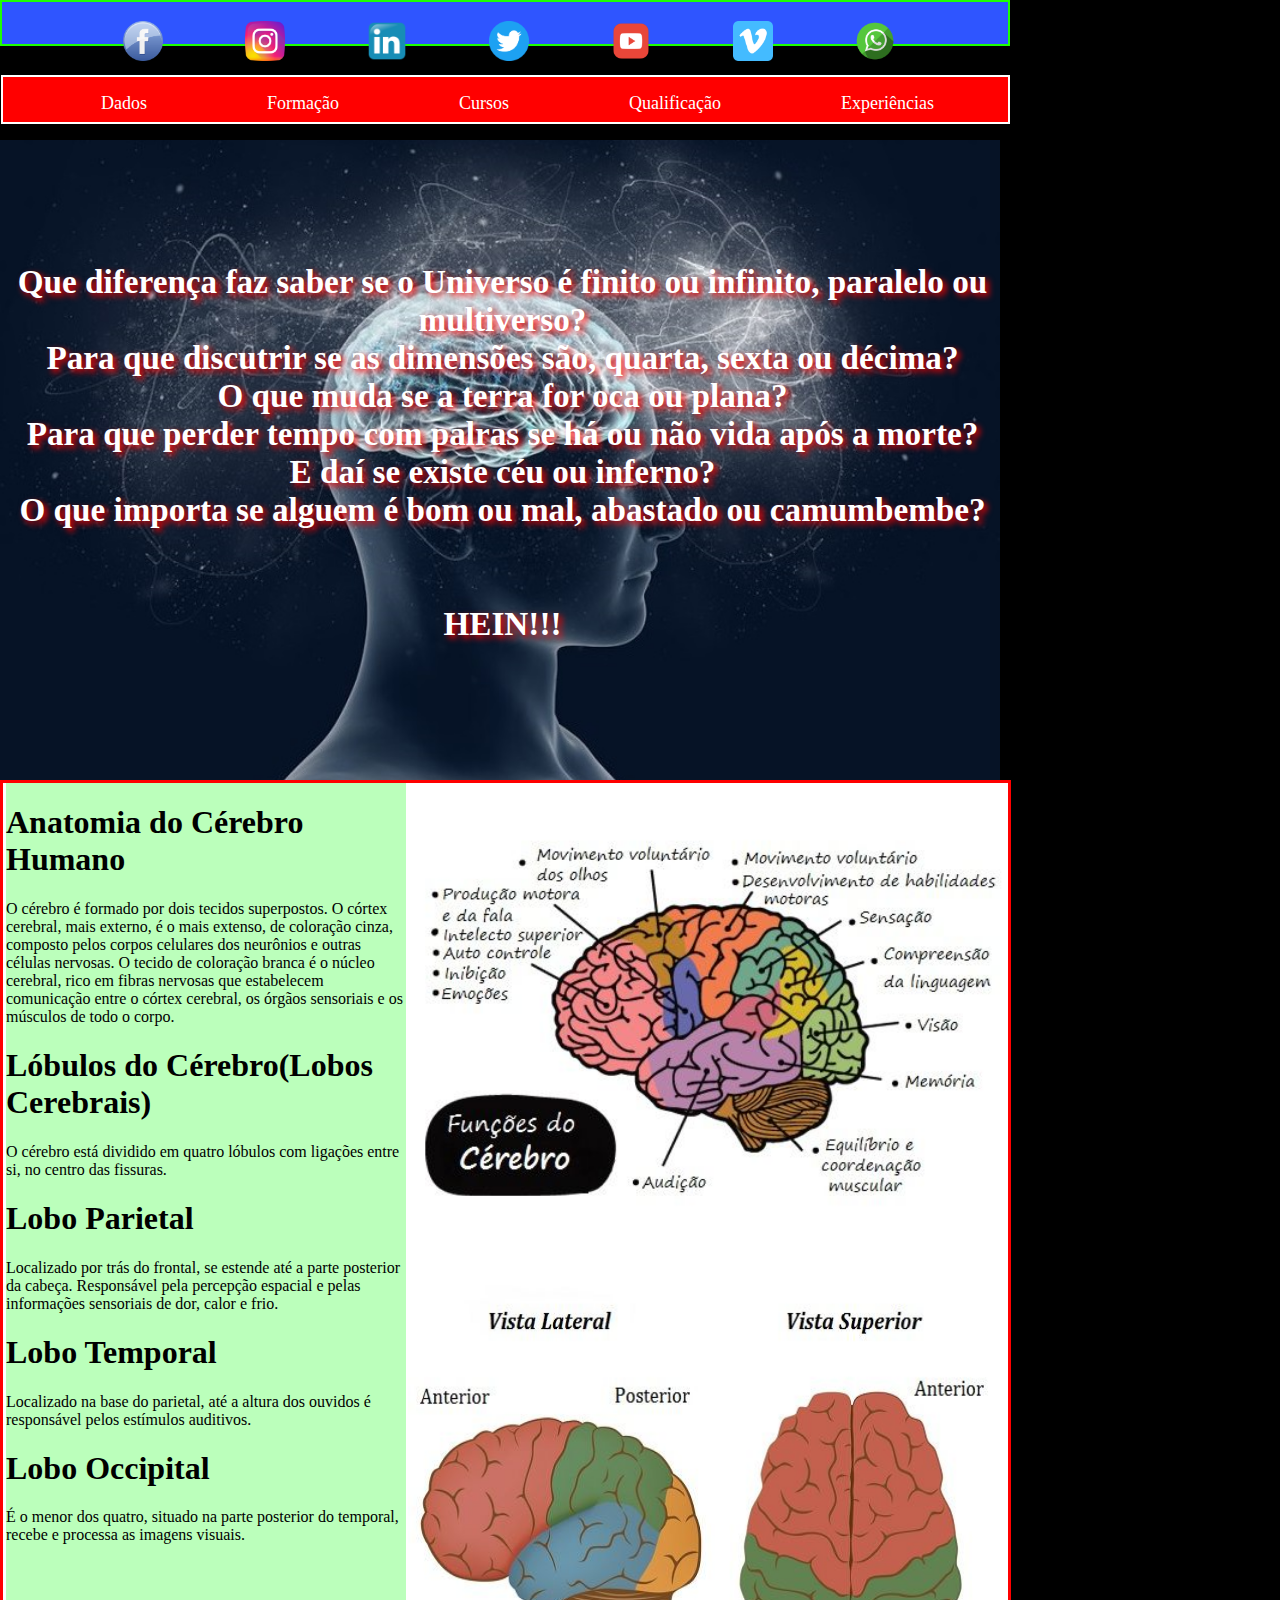
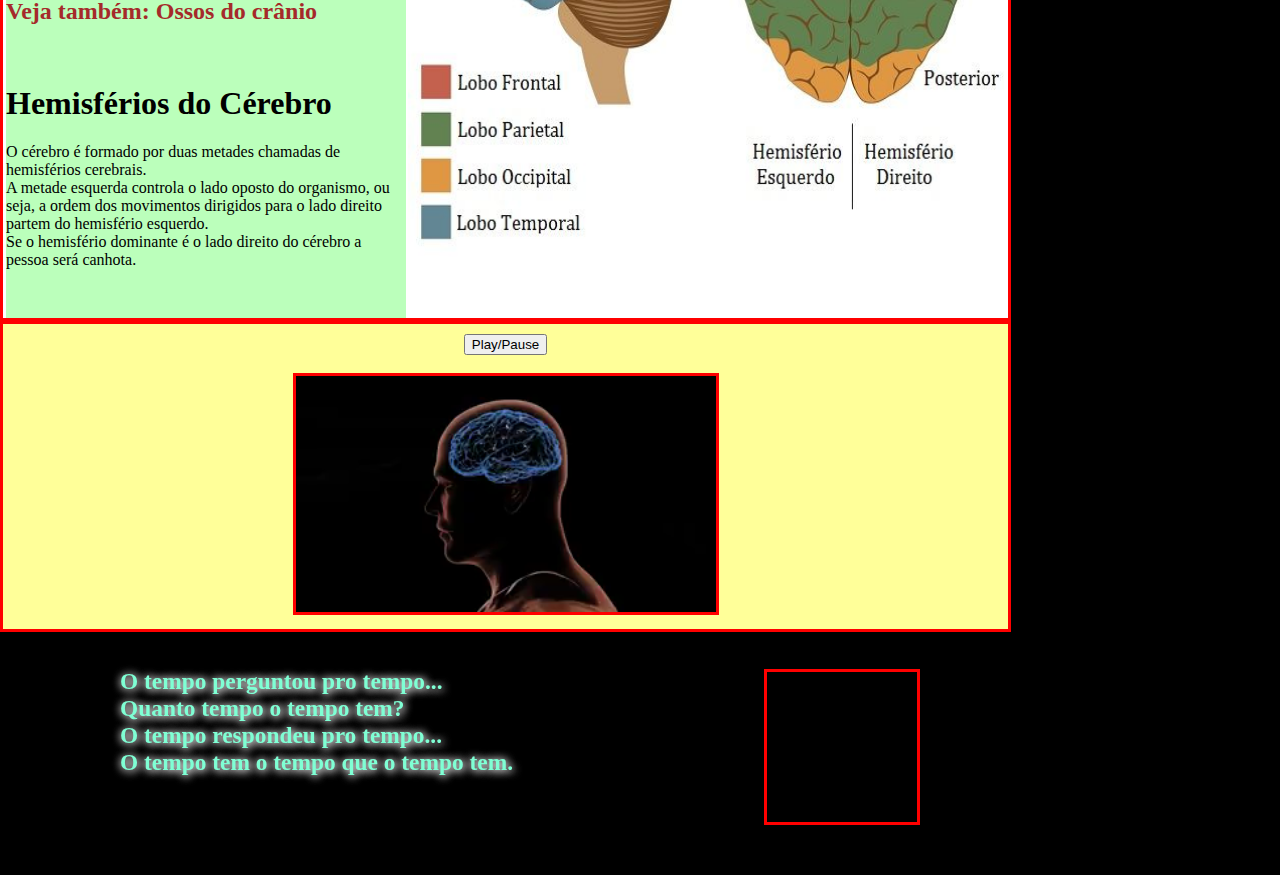
<file: index.html>
<!DOCTYPE html>
<html lang="pt-br">

<head>
    <meta charset="UTF-8">
    <meta http-equiv="X-UA-Compatible" content="IE=edge">
    <meta name="viewport" content="width=device-width, initial-scale=1.0">
    <title>Curriculo Web Site</title>
    <link rel="stylesheet" href="/css/main.css">
    <link rel="stylesheet" href="/css/slick.css">



</head>

<body>
    <header>
        <main>
            <div class="menu-principal">
                <div class="header-1">
                    <div class="redes-sociais">
                        <ul>
                            <li><a href="https://www.facebook.com/"><img src="/img/face.png" alt="img" width="40"></a>
                            </li>
                            <li><a href="https://www.instagram.com/?hl=pt-br"><img src="/img/instagram.png 2.png"
                                        alt="img" width="40"></a>
                            </li>
                            <li><a href="https://br.linkedin.com/"><img src="/img/linkedin.png" alt="img"
                                        width="40"></a>
                            </li>
                            <li><a href="https://twitter.com/"><img src="/img/twitter-icone.png" alt="img"
                                        width="40"></a>
                            </li>
                            <li><a href="https://www.youtube.com/"><img src="/img/youtube.png 2.png" alt="img"
                                        width="40"></a>
                            </li>
                            <li><a href="https://vimeo.com/pt-br/"><img src="/img/vimeo.png" alt="img" width="40"></a>
                            </li>
                            <li><a href="https://web.whatsapp.com/"><img src="/img/whats (2).png" alt="img"
                                        width="40"></a>
                            </li>
                        </ul>
                    </div>
                </div>
            </div>
        </main>
    </header>

    <main>
        <div class="header-2">
            <div class="menu-2">
                <ul>
                    <li><a href="/Currículo Web site III/menu 2/Dados/dados.html">Dados</a></li>
                    <li><a href="/Currículo Web site III/menu 2/Formação/formação.html">Formação</a></li>
                    <li><a href="/Currículo Web site III/menu 2/Cursos/cursos.html">Cursos</a></li>
                    <li><a href="/Currículo Web site III/menu 2/Qualificação/qualificaçao.html">Qualificação</a></li>
                    <li><a href="/Currículo Web site III/menu 2/Experiências/experiencias.html">Experiências</a></li>
                </ul>
            </div>
    </main>
    <div class="container">
        <img id="image" src="/img/mente.jpg" alt="banner" width="100%" />
        <label id="texto">
            <h5>
                <br>
                Que diferença faz saber se o Universo é finito ou infinito, paralelo ou multiverso?
                <br>
                Para que discutrir se as dimensões são, quarta, sexta ou décima?
                <br>
                O que muda se a terra for oca ou plana?
                <br>
                Para que perder tempo com palras se há ou não vida após a morte?
                <br>
                E daí se existe céu ou inferno?
                <br>
                O que importa se alguem é bom ou mal, abastado ou camumbembe? <br>
                <br>
                <br>
                HEIN!!!
            </h5>
        </label>
    </div>

    <main>
        <div class="texto-2">
            <div id="cabeçalho-1">
                <p style="text-align: left;">
                    <h1> Anatomia do Cérebro Humano</h1>
                    O cérebro é formado por dois tecidos superpostos.
                    O córtex cerebral, mais externo, é o mais extenso,
                    de coloração cinza, composto pelos corpos celulares
                    dos neurônios e outras células nervosas.

                    O tecido de coloração branca é o núcleo cerebral,
                    rico em fibras nervosas que estabelecem comunicação
                    entre o córtex cerebral, os órgãos sensoriais e os músculos
                    de todo o corpo.
                </p>

                <h1>Lóbulos do Cérebro(Lobos Cerebrais)</h1>
                <p> O cérebro está dividido em quatro lóbulos com ligações entre si, no centro das fissuras.</p>

                <h1>Lobo Parietal</h1>

                <p>Localizado por trás do frontal, se estende até a parte posterior da cabeça. Responsável pela
                    percepção espacial e pelas informações sensoriais de dor, calor e frio.</p>

                <h1>Lobo Temporal</h1>

                <p> Localizado na base do parietal, até a altura dos ouvidos é responsável pelos estímulos auditivos.
                </p>

                <h1>Lobo Occipital</h1>

                <p> É o menor dos quatro, situado na parte posterior do temporal, recebe e processa as imagens visuais.
                </p><br>

                <h2 style="color: brown;">Veja também: Ossos do crânio</h2><br>

                <h1>Hemisférios do Cérebro</h1>

                <p> O cérebro é formado por duas metades chamadas de hemisférios cerebrais. <br>

                    A metade esquerda controla o lado oposto do organismo, ou seja, a ordem dos movimentos dirigidos
                    para o lado direito partem do hemisfério esquerdo.<br>

                    Se o hemisfério dominante é o lado direito do
                    cérebro a pessoa será canhota.</p>
            </div>

            <img src="/img/cerebro.jpg" alt="cerebro" width="600">
            <img id="lados" src="/img/cérebro 2.jpg" alt="cerebro" width="600">
        </div>

        <div id="rodape">
            <div style="text-align:center">
                <button onclick="playPause()">Play/Pause</button>
                <br><br>
                <video id="video1" width="420">
                    <source src="/img/3d-animation-.mp4" type="video/mp4">
                    <source src="mov_bbb.ogg" type="video/ogg">

                </video>
            </div>
        </div>
    </main>

    <main>

        <canvas id="canvas" width="150" height="150" style="background-color:rgb(0, 0, 0)">
        </canvas>

        <div class="frase">
            <h3 style="color: aquamarine;">
                O tempo perguntou pro tempo... <br>
                Quanto tempo o tempo tem? <br>
                O tempo respondeu pro tempo... <br>
                O tempo tem o tempo que o tempo tem.
            </h3>
        </div>
    </main>




    <script src="/js/main.js"></script>
    <script src="/js/relogio.js"></script>



</body>

</html>
</file>
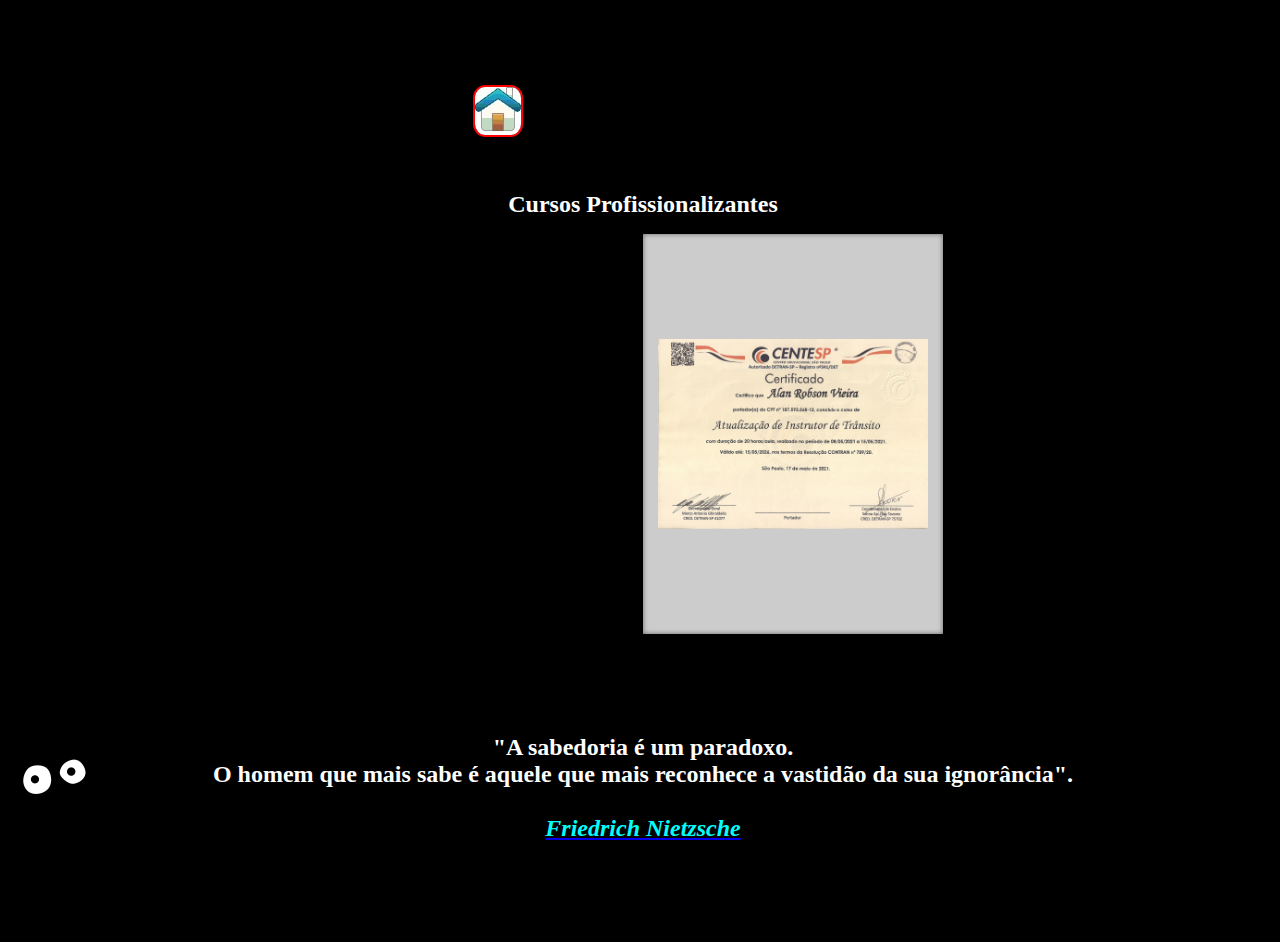
<file: Cursos/index.html>
<!DOCTYPE html>
<html lang="en">

<head>

    <meta charset="UTF-8">
    <meta http-equiv="X-UA-Compatible" content="IE=edge">
    <meta name="viewport" content="width=device-width, initial-scale=1.0">
    <title>Document</title>
    <link rel="stylesheet" href="/Cursos/css/main.css">


</head>

<body>



    <div class="marquee"><span>https://github.com/DanOne1975</span></div>

    <a href="/Inicial/index.html"><img id="home" src="/Cursos/img/home.jpg" alt="100">
    </a>

    <h1>Cursos Profissionalizantes</h1>


    <div class="flipbook-wrap">
        <a href="" class="btn prev"></a>
        <div class="sample-flipbook">
            <div class="hard"> <img src="/Cursos/img/001.jpg" alt="foto" width="1000" /></div>
            <div class="hard"><img src="/Cursos/img/002.jpg" alt="foto" width="500" /></div>
            <div> <img src="/Cursos/img/003.jpg" alt="foto" width="500" /> </div>
            <div> <img src="/Cursos/img/004.jpg" alt="foto" width="500" /> </div>
            <div> <img src="/Cursos/img/005.jpg" alt="foto" width="500" /> </div>
            <div> <img src="/Cursos/img/006.jpg" alt="foto" width="500" /> </div>
        </div>
        <a href="" class="btn next"></a>

    </div>


    <img id="eyes" src="../Cursos/img/eye_blink-61940.gif" alt="foto" width="100">



    <h2 style="text-align: center;">"A sabedoria é um paradoxo. <br>
        O homem que mais sabe é aquele que mais reconhece a vastidão da sua ignorância". <br>
        <br>
        <a href="https://pt.wikipedia.org/wiki/Friedrich_Nietzsche"><cite style="color: aqua;">Friedrich Nietzsche
    </h2></cite></a>



    <script src="/Cursos/js/main.js"></script>


</body>

</html>
</file>
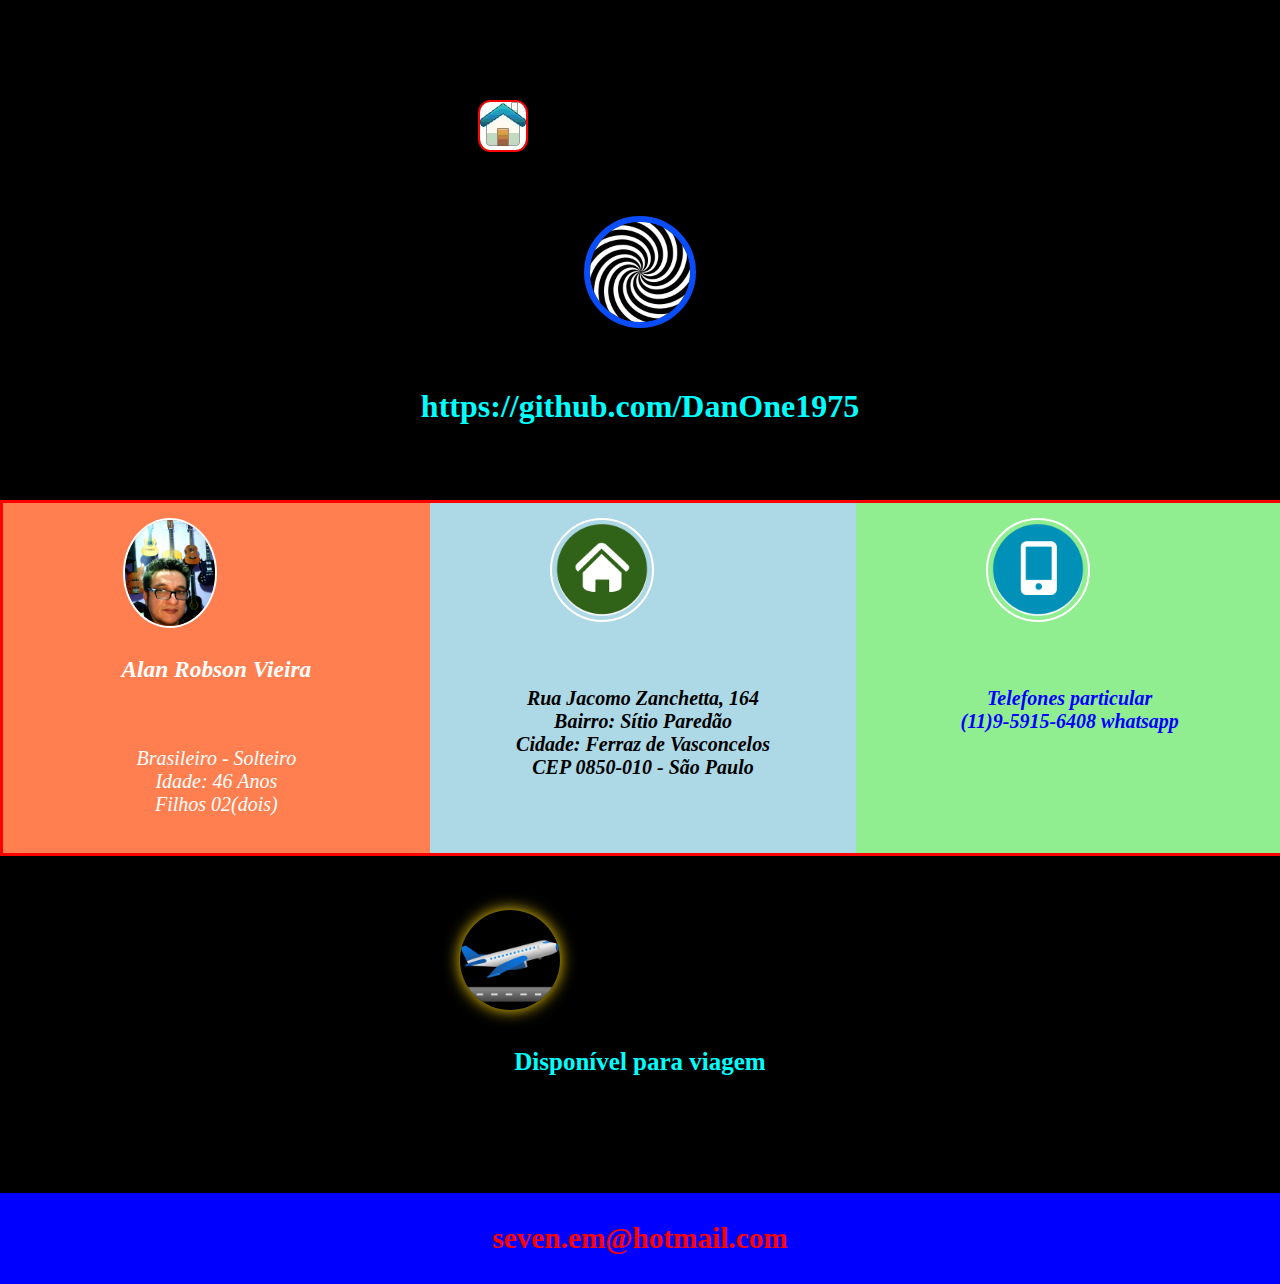
<file: dados/index.html>
<!DOCTYPE html>
<html lang="pt-br">

<head>
    <meta charset="UTF-8">
    <meta http-equiv="X-UA-Compatible" content="IE=edge">
    <meta name="viewport" content="width=device-width, initial-scale=1.0">
    <title>menu 2</title>
    <link rel="stylesheet" type="text/css" href="/dados/css/main.css">

</head>

<body>

    <a href="/Inicial/index.html"><img id="home" src="/dados/img/home.jpg" alt="100">
    </a>




    <main>
        <div class="loading">

            <img id="hipnose" src="/dados/img/hipnos.jpg.crdownload" alt="hipnose" width="100">
        </div>

    </main>



    <div>

        <h1 style="color: aqua;">https://github.com/DanOne1975</h1>

    </div>

    <br>

    <br>

    <br>



    <div id="main">
        <div style="background-color:coral;">

            <img id="foto" src="/dados/img/Alan.jpg" alt="foto" width="90">

            <h3 style="text-align: center;">
                <h3>Alan Robson Vieira</h3>
                <p> Brasileiro - Solteiro
                    <br>
                    Idade: 46 Anos
                    <br>
                    Filhos 02(dois)

        </div>


        <div style="background-color:lightblue;"> <img id="casa" src="/dados/img/casa.jpg" alt="foto" width="100">

            <p style="color: rgb(0, 0, 0);">

                <b> Rua Jacomo Zanchetta, 164 <br>
                    Bairro: Sítio Paredão <br>
                    Cidade: Ferraz de Vasconcelos <br>
                    CEP 0850-010 - São Paulo
                </b> </p>
        </div>

        <div style="background-color:lightgreen;">

            <img id="cell" src="/dados/img/cell-phone.jpg" alt="foto" width="100">

            <p style="color: blue;">

                <b>Telefones particular <br>
                    (11)9-5915-6408 whatsapp <br></b> </p>
        </div>
    </div>
    <br>
    <br>
    <br>



    <div>


        <img id="viagem" src="/dados/img/viagem.png" alt="avião" width="100">

        <h4>

            <a href="https://wa.me/11959156408">Disponível para viagem</a>

        </h4>

    </div>



    <div class="footer">

        <a href="https://outlook.live.com/owa/" class="pulse">

            <h3 style="color: rgb(255, 0, 0);">seven.em@hotmail.com</h3>
        </a>

    </div>


</body>



</html>
</file>
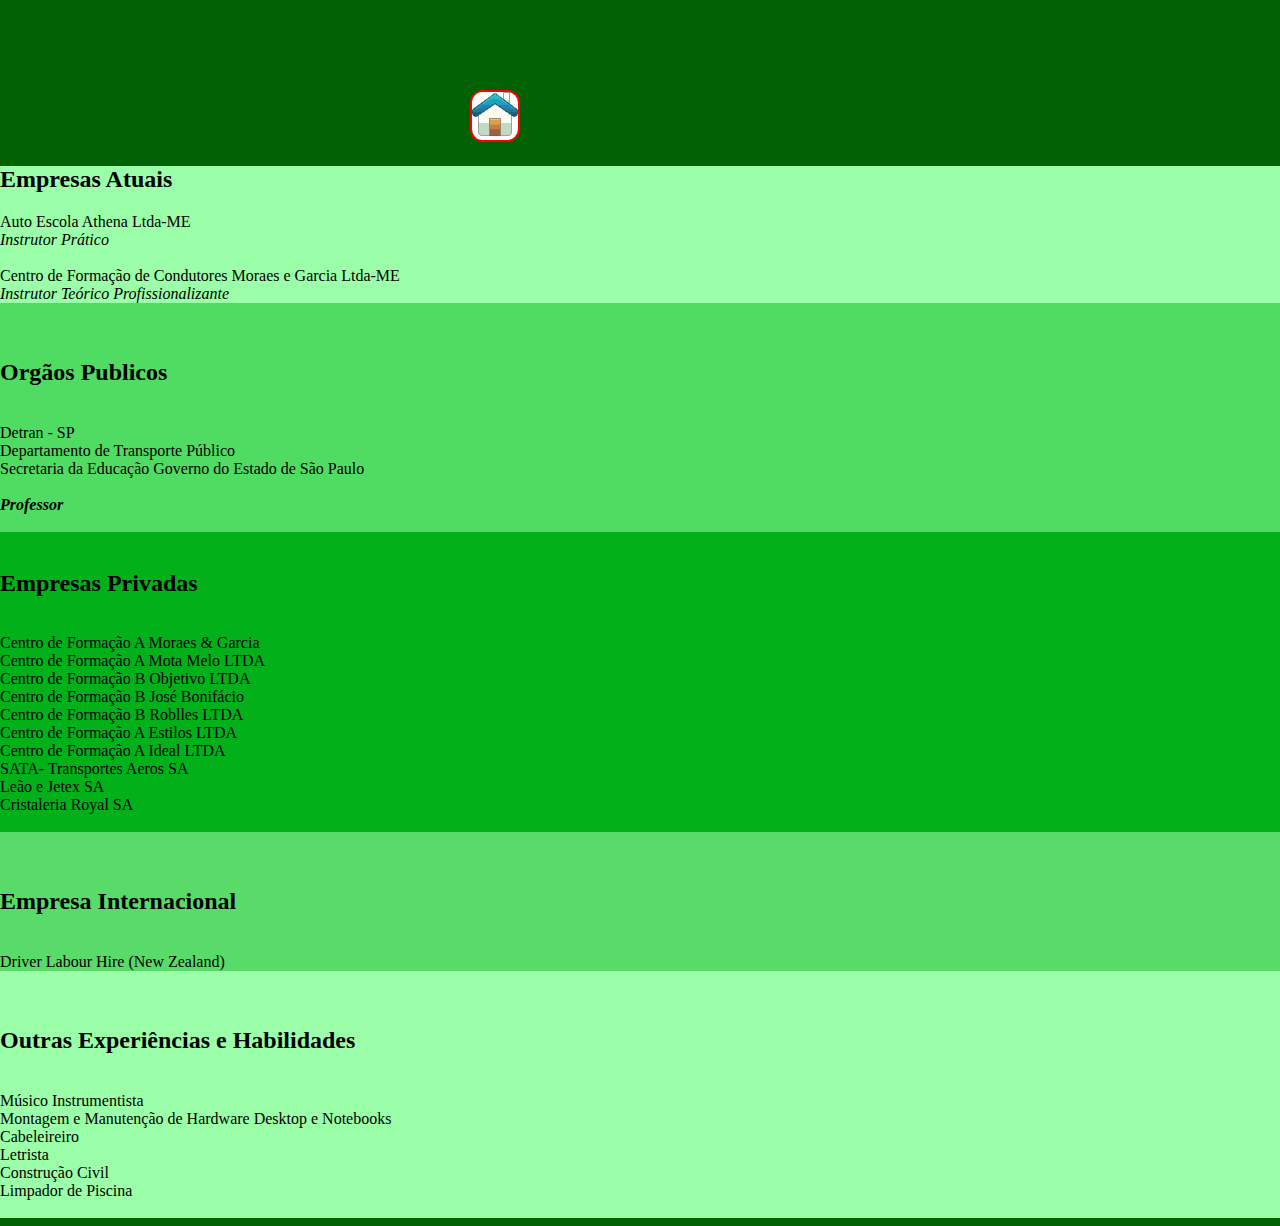
<file: Experiências/index.html>
<!DOCTYPE html>
<html lang="en">

<head>
    <meta charset="UTF-8">
    <meta http-equiv="X-UA-Compatible" content="IE=edge">
    <meta name="viewport" content="width=device-width, initial-scale=1.0">
    <title>Document</title>
   <link rel="stylesheet" href="/Experiências/css/main.css">
</head>

<body>

    <div class="marquee"><span>https://github.com/DanOne1975</span></div>

    <a href="/Inicial/index.html"><img id="home" src="/Experiências/img/home.jpg" alt="100">
    </a>



    <div class="coluna-33" style="background-color: rgb(154, 255, 168);">
        <h2>Empresas Atuais</h2>



        Auto Escola Athena Ltda-ME
        <br>
        <i>Instrutor Prático</i>

        <br>
        <br>

        Centro de Formação de Condutores Moraes e Garcia Ltda-ME <br>
        <i>Instrutor Teórico Profissionalizante</i>


    </div>


    <div class="coluna-33" style="background-color: rgb(80, 219, 98);">
        <br>
        <br>

        <h2>Orgãos Publicos</h2>
        <br>
        Detran - SP <br>
        Departamento de Transporte Público <br>
        Secretaria da Educação Governo do Estado de São Paulo
        <br>
        <br>
        <strong style="color: #000000;"><i>Professor</i> </strong>
        <br>
        <br>



    </div>
    <div class="coluna-33" style="background-color: rgb(2, 177, 26);">

        <br>

        <h2>Empresas Privadas</h2>
        <br>

        Centro de Formação A Moraes & Garcia <br>
        Centro de Formação A Mota Melo LTDA <br>
        Centro de Formação B Objetivo LTDA <br>
        Centro de Formação B José Bonifácio <br>
        Centro de Formação B Roblles LTDA <br>
        Centro de Formação A Estilos LTDA<br>
        Centro de Formação A Ideal LTDA <br>

        SATA- Transportes Aeros SA <br>
        Leão e Jetex SA <br>
        Cristaleria Royal SA
        <br>
        <br>

    </div>


    <div class="coluna-33" style="background-color: rgb(88, 219, 105);">

        <br>
        <br>

        <h2>Empresa Internacional</h2> <br>

        Driver Labour Hire (New Zealand)


    </div>

    </div>


    </div>
    </li>


    <article>



        <div class="coluna-33" style="background-color: rgb(154, 255, 168);">

            <br>
            <br>
            <h2>Outras Experiências e Habilidades</h2>
            <br>
            Músico Instrumentista <br>
            Montagem e Manutenção de Hardware Desktop e Notebooks <br>
            Cabeleireiro <br>
            Letrista <br>
            Construção Civil <br>
            Limpador de Piscina <br></h2> <br>

        </div>

    </article>
    </div>
    </li>




</body>

</html>
</file>
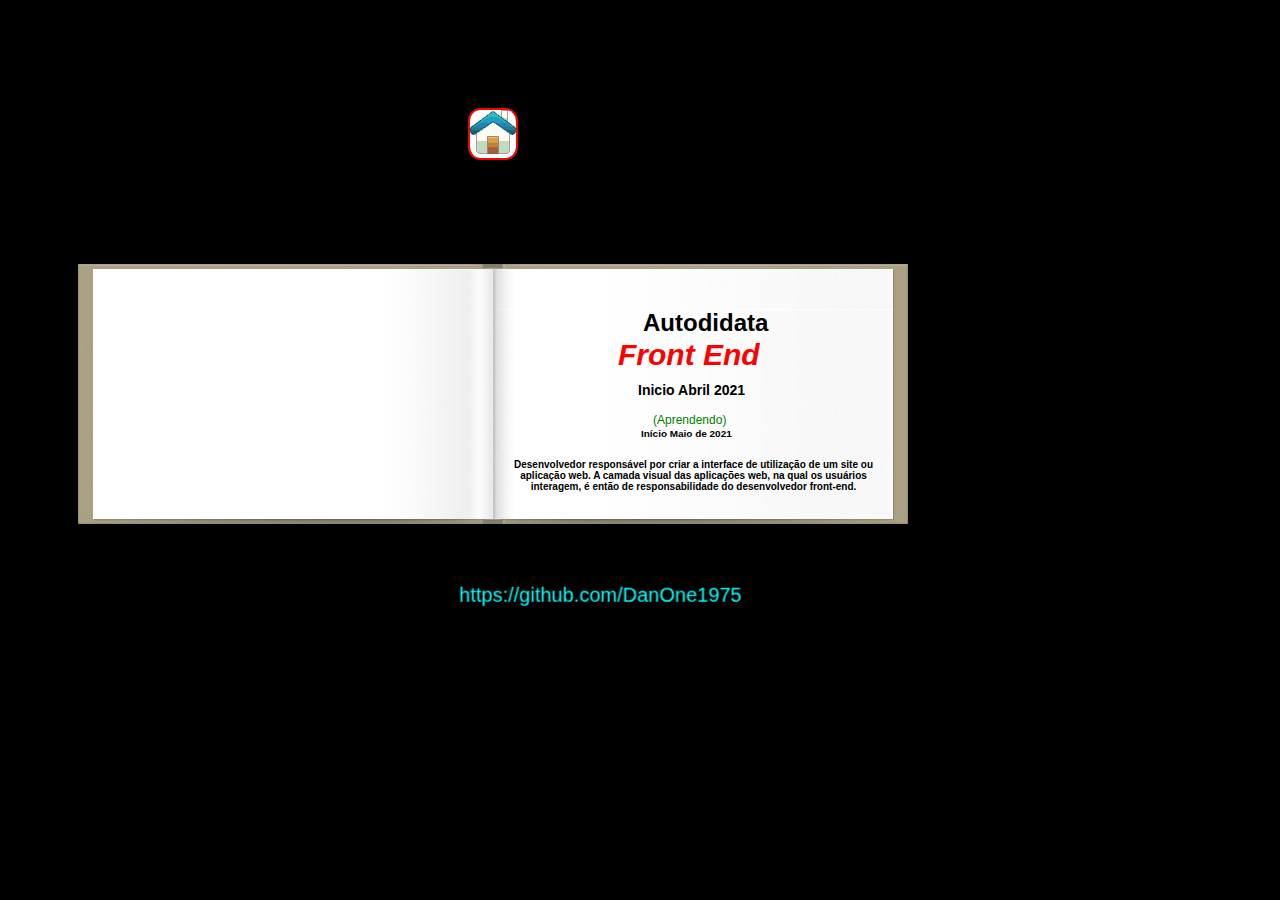
<file: Formação/index.html>
<!DOCTYPE html>
<html lang="en">

<head>
    <meta charset="UTF-8">
    <meta http-equiv="X-UA-Compatible" content="IE=edge">
    <meta name="viewport" content="width=device-width, initial-scale=1.0">
    <title>Formação</title>
   <link rel="stylesheet" href="/Formação/css/main.css">



</head>

<body>
    <a href="/Inicial/index.html"><img id="home" src="/Formação/img/home.jpg" alt="100">
    </a>



    <div id="book">
        <canvas id="pageflip-canvas"></canvas>
        <div id="pages">

            <section>
                <div id="auto">
                    <h1>Autodidata</h1>
                    <h2>Front End</h2>
                    <h3>Inicio Abril 2021</h3>
                    <font color=green id="a">(Aprendendo)</font>
                    <h5>Início Maio de 2021 </h5>
                    <h6 style="text-align:center;">
                        Desenvolvedor responsável por criar a interface de utilização de um site ou aplicação web. A
                        camada visual das aplicações web, na qual os usuários interagem, é então de responsabilidade do
                        desenvolvedor front-end.
                    </h6>
                </div>
            </section>

            <section>
                <div id="ibero">
                    <h1>Universidade Ibero Americana</h1>
                    <h2>Master of Environment</h2>
                    <h3>Mestre em Mudanças Climáticas</h3>
                    <font color=green id="b">(Cursando)</font>
                    <h5>Início Nov de 2020 término em Dez de 2022</h5>
                </div>
            </section>

            <section>
                <div id="unip">
                    <h1>Unip</h1>
                    <h2>Neurocientista e Psicopedagogo</h2>
                    <h3>Especialista em Ciência Interdisciplinar</h3>
                    <font color="green " id="c">(Concluído)</font>
                    <h5>Início Março de 2020 término em Dez de 2020</h5>
                </div>
            </section>

            <section>
                <div>
                    <div id="uny">
                        <h1>Unyleya</h1>
                        <h2>Hipnose Clínica</h2>
                        <h3>Terapeuta em tratamento de transtornos mentais e físicos </h3>
                        <font color=green id="d">(Concluído)</font>
                        <h5>Início Abril de 2020 término em Setemnbro de 2021</h5>
                    </div>
            </section>

            <section>

                <div id="braz">
                    <h1>Universidade Braz Cubas</h1>
                    <h2>Gestão Ambiental</h2>
                    <h3>Gestor capacitado em atividade relacionada ao uso inteligente dos recursos naturais</h3>
                    <font color=green id="e">(Concluído)</font>
                    <h5>Início Nov de 2010 término em Dez de 2015</h5>
                </div>
            </section>

            <section>

                <div id="detran">

                    <h1>Detran-SP</h1>

                    <h3>Examinador e Instrutor de Transito </h3>
                    <font color=green id="f">(Concluído)</font>


                    <h5>Início Março de 2011 término em Maio de 2011</h5>
                </div>
            </section>
        </div>
        <div>
        </div>



        <div id="marquee">
            <marquee direction="down" width="600" height="100" behavior="alternate" style="border:solid">
                <marquee behavior="alternate">
                    <p style="color: aqua;">https://github.com/DanOne1975</p>
                </marquee>
        </div>





        <script src="/Formação/js/main.js"></script>



</body>

</html>
</file>
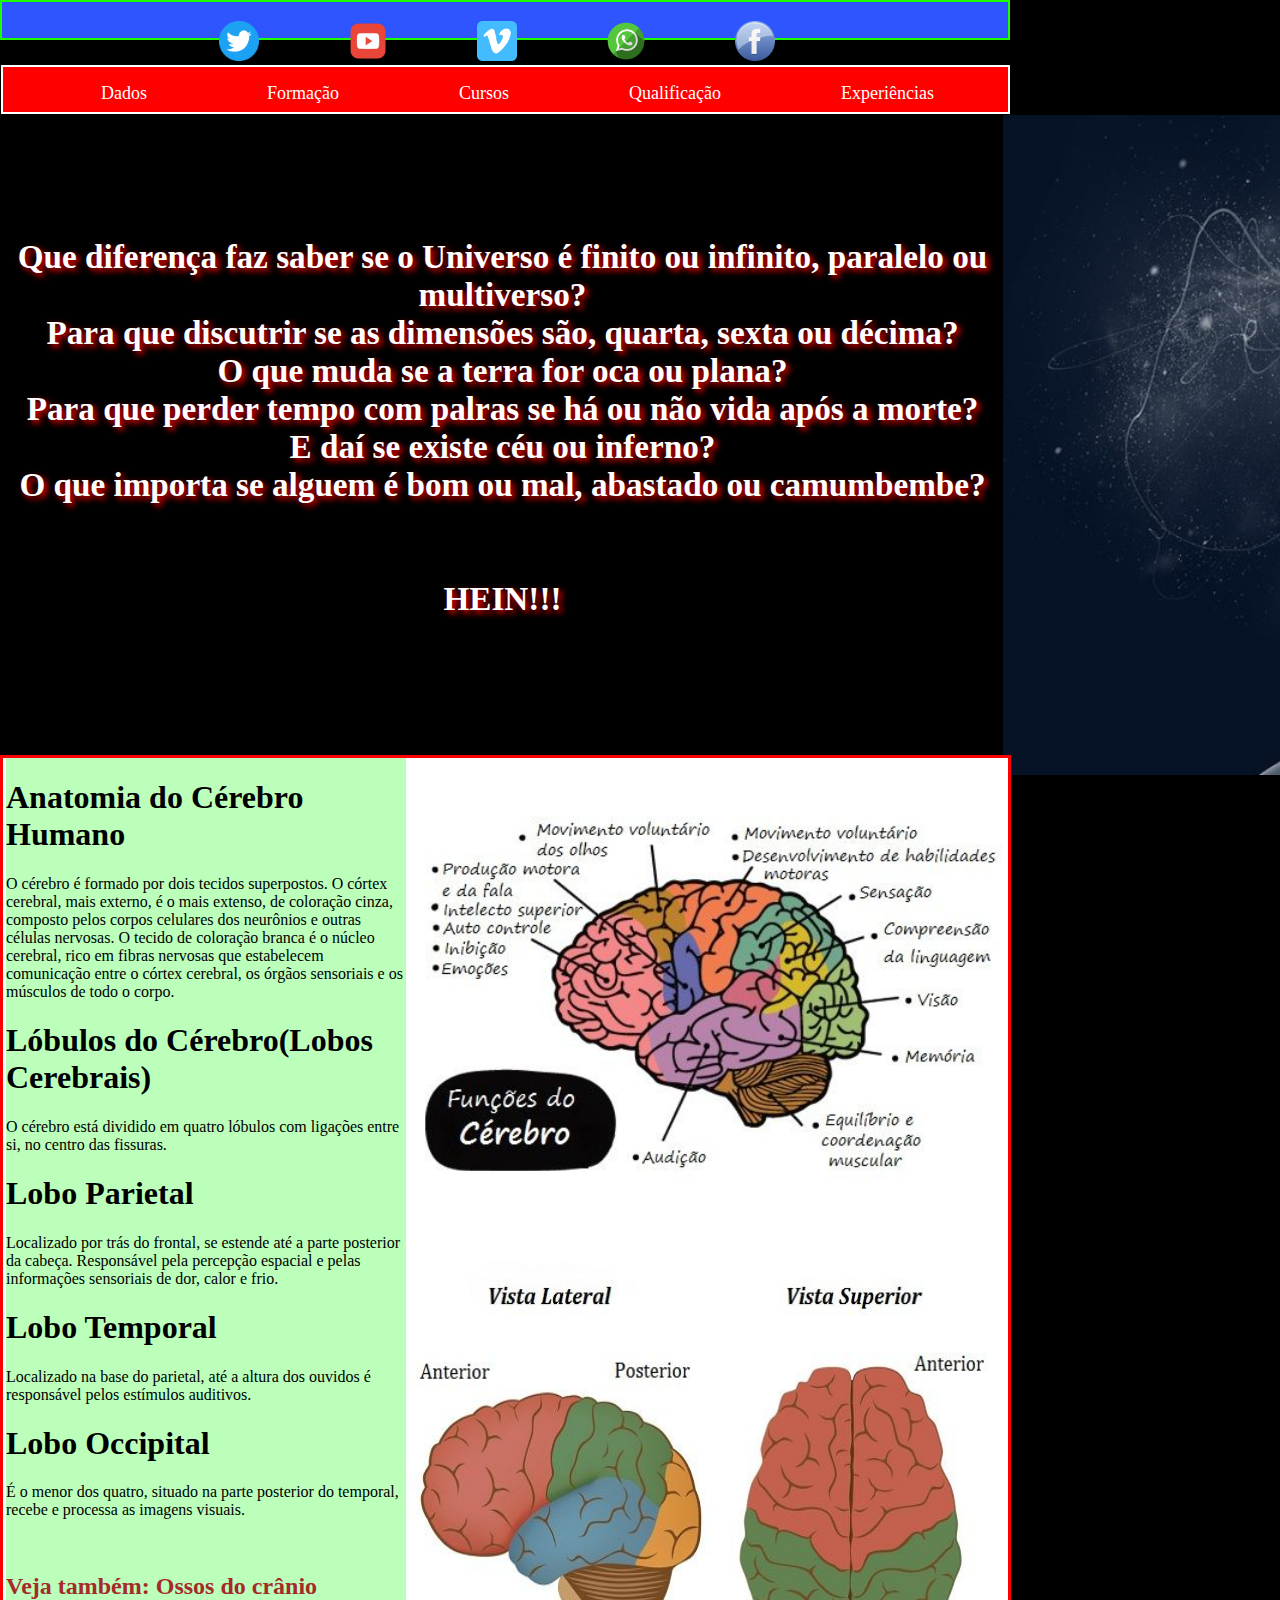
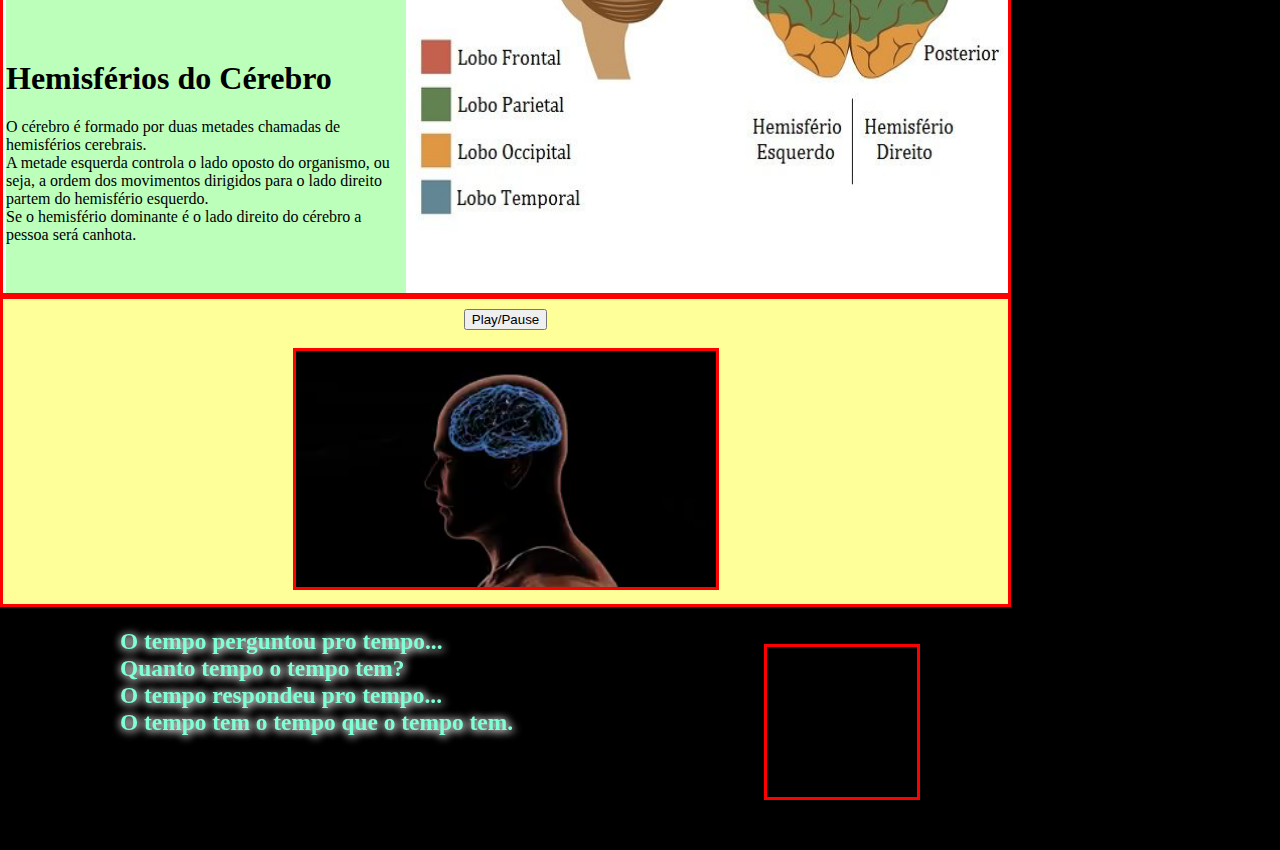
<file: Inicial/index.html>
<!DOCTYPE html>
<html lang="pt-br">

<head>
    <meta charset="UTF-8">
    <meta http-equiv="X-UA-Compatible" content="IE=edge">
    <meta name="viewport" content="width=device-width, initial-scale=1.0">
    <title>Curriculo Web Site</title>
    <link rel="stylesheet" href="/Inicial/css/main.css">
    <link rel="stylesheet" href="/Inicial/css/slick.css">



</head>

<body>
    <header>
        <main>
            <div class="menu-principal">
                <div class="header-1">
                    <div class="redes-sociais">
                        <ul>

                            <li><a href="https://www.linkedin.com" alt="img" width="40"></a>
                            </li>
                            <li><a href="https://twitter.com/"><img src="/Inicial/img/twitter-icone.png" alt="img"
                                        width="40"></a>
                            </li>
                            <li><a href="https://www.youtube.com/"><img src="/Inicial/img/youtube.png 2.png" alt="img"
                                        width="40"></a>
                            </li>
                            <li><a href="https://vimeo.com/pt-br/"><img src="/Inicial/img/vimeo.png" alt="img"
                                        width="40"></a>
                            </li>
                            <li><a href="https://web.whatsapp.com/"><img src="/Inicial/img/whats (2).png" alt="img"
                                        width="40"></a>

                            </li>
                            <li><a href="https://www.facebook.com"><img src="/Inicial/img/face.png" alt="img"
                                        width="40"></a>
                            </li>

                        </ul>
                    </div>
                </div>
            </div>
        </main>
    </header>

    <main>
        <div class="header-2">
            <div class="menu-2">
                <ul>
                    <li><a href="/dados/index.html">Dados</a></li>
                    <li><a href="/Formação/index.html">Formação</a></li>
                    <li><a href="/Cursos/index.html">Cursos</a></li>
                    <li><a href="/Qualificação/index.html">Qualificação</a></li>
                    <li><a href="/Experiências/index.html">Experiências</a></li>
                </ul>
            </div>
    </main>
    <div class="container">
        <img id="image" src="/Inicial/img/mente.jpg" alt="banner" width="100%" />
        <label id="texto">
            <h5>
                <br>
                Que diferença faz saber se o Universo é finito ou infinito, paralelo ou multiverso?
                <br>
                Para que discutrir se as dimensões são, quarta, sexta ou décima?
                <br>
                O que muda se a terra for oca ou plana?
                <br>
                Para que perder tempo com palras se há ou não vida após a morte?
                <br>
                E daí se existe céu ou inferno?
                <br>
                O que importa se alguem é bom ou mal, abastado ou camumbembe? <br>
                <br>
                <br>
                HEIN!!!
            </h5>
        </label>
    </div>

    <main>
        <div class="texto-2">
            <div id="cabeçalho-1">
                <p style="text-align: left;">
                    <h1> Anatomia do Cérebro Humano</h1>
                    O cérebro é formado por dois tecidos superpostos.
                    O córtex cerebral, mais externo, é o mais extenso,
                    de coloração cinza, composto pelos corpos celulares
                    dos neurônios e outras células nervosas.

                    O tecido de coloração branca é o núcleo cerebral,
                    rico em fibras nervosas que estabelecem comunicação
                    entre o córtex cerebral, os órgãos sensoriais e os músculos
                    de todo o corpo.
                </p>

                <h1>Lóbulos do Cérebro(Lobos Cerebrais)</h1>
                <p> O cérebro está dividido em quatro lóbulos com ligações entre si, no centro das fissuras.</p>

                <h1>Lobo Parietal</h1>

                <p>Localizado por trás do frontal, se estende até a parte posterior da cabeça. Responsável pela
                    percepção espacial e pelas informações sensoriais de dor, calor e frio.</p>

                <h1>Lobo Temporal</h1>

                <p> Localizado na base do parietal, até a altura dos ouvidos é responsável pelos estímulos auditivos.
                </p>

                <h1>Lobo Occipital</h1>

                <p> É o menor dos quatro, situado na parte posterior do temporal, recebe e processa as imagens visuais.
                </p><br>

                <h2 style="color: brown;">Veja também: Ossos do crânio</h2><br>

                <h1>Hemisférios do Cérebro</h1>

                <p> O cérebro é formado por duas metades chamadas de hemisférios cerebrais. <br>

                    A metade esquerda controla o lado oposto do organismo, ou seja, a ordem dos movimentos dirigidos
                    para o lado direito partem do hemisfério esquerdo.<br>

                    Se o hemisfério dominante é o lado direito do
                    cérebro a pessoa será canhota.</p>
            </div>

            <img src="/Inicial/img/cerebro.jpg" alt="cerebro" width="600">
            <img id="lados" src="/Inicial/img/cérebro 2.jpg" alt="cerebro" width="600">
        </div>

        <div id="rodape">
            <div style="text-align:center">
                <button onclick="playPause()">Play/Pause</button>
                <br><br>
                <video id="video1" width="420">
                    <source src="/Inicial/img/3d-animation-.mp4" type="video/mp4">
                    <source src="mov_bbb.ogg" type="video/ogg">

                </video>
            </div>
        </div>
    </main>

    <main>

        <canvas id="canvas" width="150" height="150" style="background-color:rgb(0, 0, 0)">
        </canvas>

        <div class="frase">
            <h3 style="color: aquamarine;">
                O tempo perguntou pro tempo... <br>
                Quanto tempo o tempo tem? <br>
                O tempo respondeu pro tempo... <br>
                O tempo tem o tempo que o tempo tem.
            </h3>
        </div>
    </main>




    <script src="/Inicial/js/main.js"></script>
    <script src="/Inicial/js/relogio.js"></script>



</body>

</html>
</file>
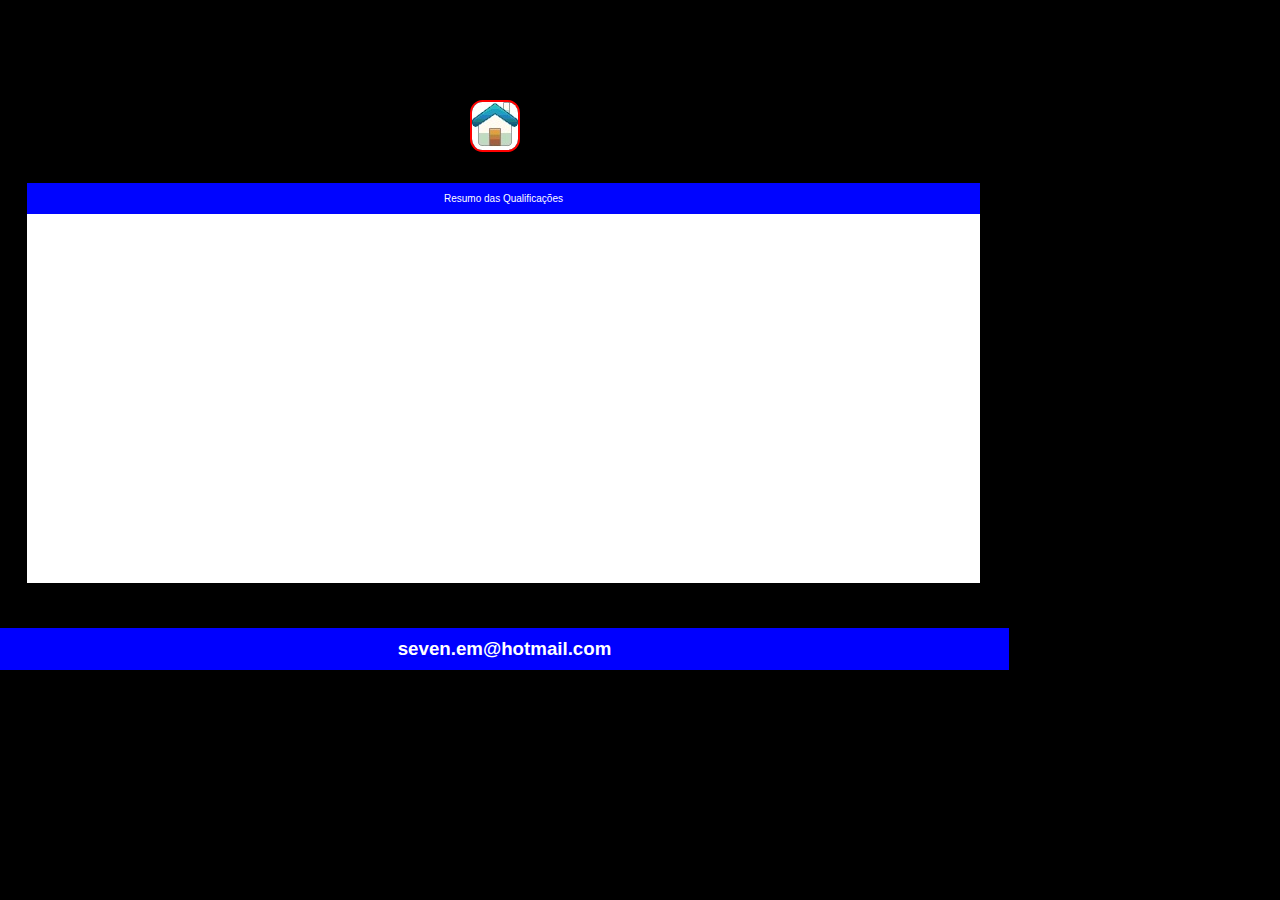
<file: Qualificação/index.html>
<!DOCTYPE html>
<html lang="en">

<head>
    <meta charset="UTF-8">
    <meta http-equiv="X-UA-Compatible" content="IE=edge">
    <meta name="viewport" content="width=device-width, initial-scale=1.0">
    <title>Qualificação</title>
    <link rel="stylesheet" href="/Qualificação/css/main.css">
</head>

<body>



    <a href="/Inicial/index.html"><img id="home" src="/Qualificação/img/home.jpg" alt="100">
    </a>

    <nav class="nav_tabs">
        <ul>
            <li>
                <input type="radio" name="tabs" class="rd_tabs" id="rq">
                <label for="rq">Resumo das Qualificações</label>
                <div class="content">
                    <article>
                        <br>
                        <br>
                        <br>
                        <br>
                        <strong>
                            <h2>Carreira desenvolvida como Educador e Instrutor nos processos <br>
                                de aprendizagem e ensino profissionalizante</h2>
                        </strong>

                    </article>
                </div>

    </nav>

    <br>
    <br>
    <br>
    <br>
    <br>


    <div class="footer">

        <a href="https://outlook.live.com/owa/" class="pulse">
            <h3 style="color: white;">seven.em@hotmail.com</h3>
        </a>

    </div>


</body>

</html>
</file>
<file: css/main.css>
body {
    background-color: rgb(0, 0, 0);
    width: 1000px;
    height: 1000px;
    margin: 0;
}

.menu-principal {
    width: 1000px;
    height: 55%;
    background-color: rgb(47, 85, 255);
    border: 2px solid rgb(30, 255, 0);
    padding: 3px;
}

main {
    width: 1000px;
    position: relative;
    height: 65px;
}

.redes-sociais ul li {

    display: inline-flex;
    padding-left: 78px;
}

.header-2 {

    background-color: rgb(255, 0, 0);
    width: 100%;
    height: 45px;
    margin-top: 10px;
    margin-left: 1px;
    padding-right: 5px;
    border: 2px solid rgb(255, 255, 255);
}

.menu-2 ul li {

    display: inline-block;
    color: rgb(255, 255, 255);
}

.menu-2 ul li a {

    color: rgb(255, 255, 255);
    text-decoration: none;
    font-size: 18px;
    padding: 58px;
}

.menu-2 ul li a:hover {

    color: lightpink;
}

.menu-2 {

    width: 100%;
    float: left;

}

#home {

    float: left;
}

.container {
    position: relative;
}

#image {
    position: absolute;
}

#texto {
    position: absolute;
    font-size: 40px;
    left: 5px;
    top: 30px;
    text-align: center;

}

h5 {
    color: rgb(255, 255, 255);
    text-shadow: rgb(255, 0, 0) 0.1em 0.1em 0.2em
}

.texto-2 {
    background-color: rgb(255, 255, 255);
    color: rgb(0, 0, 0);
    border: 3px solid rgb(255, 0, 0);
    margin-block-start: 640px;
    width: 1005px;
    height: 1135px;
}

#cabeçalho-1 {
    float: left;
    width: 400px;
    background: #bfb;
    height: 1135px;
    margin-left: 3px;
}

#lados {

    float: right;
    padding-right: auto;
    width: 600px;
    height: 602px;
    ;
}

#conteudo-1 {
    float: left;
    width: 220px;
    margin-top: 10px;
    padding: 10px;
    background: #bfb;
}

#rodape {
    clear: both;
    padding: 10px;
    background: #ff9;
    width: 985px;
    border: 3px solid rgb(255, 0, 0);
}

#rodape {
    background: #ff9;
}

#rodape {
    clear: both;
    /*posicionando o rodape abaixo das outras divs*/
    background: #ff9;
}

#video1 {

    border: 3px solid rgb(255, 0, 0);
}


.frase {

    float: left;
    position: absolute;
    margin-top: 1400px;
    margin-inline-start: 120px;
    color: #fff;
    text-shadow: 1px 1px 10px #fff, 1px 1px 10px #ccc;
    font-size: 20px;
}

#canvas {

    float: right;
    margin-top: 400px;
    margin-block-end: 50px;
    margin-right: 80px;
    border: 3px solid red
}
</file>
<file: Cursos/css/main.css>
body {
    background-color: #000000;
    width: 100%;
    height: 100%;
    margin: 3px;
    overflow-x: hidden;

}

.marquee {
    width: 100%;
    height: 22px;
    overflow: hidden;
    white-space: nowrap;
    color: aquamarine;
    font-size: x-large;
    font-weight: bold;
    padding: 15px;
}

.marquee span {
    display: inline-block;
    padding-left: 100%;
    animation: marquee 15s linear infinite;
}

@keyframes marquee {
    0% {
        transform: translate(0, 0);
    }

    100% {
        transform: translate(-100%, 0);
    }
}


#home {
    margin-top: 30px;
    margin-left: 470px;
    border-radius: 25%;
    border: 2px solid red;

}


h1 {
    margin-top: 50px;
    color: white;
    font-size: x-large;
    text-align: center;

}


#magazine {
    margin-top: 50px;
    width: 1000px;
    height: 400px;

}


#magazine .turn-page {
    background-color: #ccc;
    background-size: 100% 100%;
}


#eyes {

    float: left;
    margin-top: 100px;

}



h2 {
    color: white;
    text-align: justify;
    margin: 100px;

}


.flipbook-wrap {
    position: relative;
    width: 600px;
    margin: auto;
  }
  
  .sample-flipbook{
      width: 800px;
      height: 400px;
    margin-right: auto;
    margin-left: auto;
      -webkit-transition:margin-left 0.2s;
      -moz-transition:margin-left 0.2s;
      -ms-transition:margin-left 0.2s;
      -o-transition:margin-left 0.2s;
      transition:margin-left 0.2s;
  }
  
  .sample-flipbook .page{
      width:400px;
      height:400px;
      background-color:white;
      line-height:300px;
      font-size:20px;
    
    display: flex;
    justify-content: center;
    align-items: center;
  }
  
  .sample-flipbook .page-wrapper{
      -webkit-perspective:2000px;
      -moz-perspective:2000px;
      -ms-perspective:2000px;
      -o-perspective:2000px;
      perspective:2000px;
  }
  
  .sample-flipbook .hard{
      background:#ccc !important;
      color:#333;
      -webkit-box-shadow:inset 0 0 5px #666;
      -moz-box-shadow:inset 0 0 5px #666;
      -o-box-shadow:inset 0 0 5px #666;
      -ms-box-shadow:inset 0 0 5px #666;
      box-shadow:inset 0 0 5px #666;
      font-weight:bold;
  }
  
  .sample-flipbook .odd{
      background:-webkit-gradient(linear, right top, left top, color-stop(0.95, #FFF), color-stop(1, #DADADA));
      background-image:-webkit-linear-gradient(right, #FFF 95%, #C4C4C4 100%);
      background-image:-moz-linear-gradient(right, #FFF 95%, #C4C4C4 100%);
      background-image:-ms-linear-gradient(right, #FFF 95%, #C4C4C4 100%);
      background-image:-o-linear-gradient(right, #FFF 95%, #C4C4C4 100%);
      background-image:linear-gradient(right, #FFF 95%, #C4C4C4 100%);
      -webkit-box-shadow:inset 0 0 5px #666;
      -moz-box-shadow:inset 0 0 5px #666;
      -o-box-shadow:inset 0 0 5px #666;
      -ms-box-shadow:inset 0 0 5px #666;
      box-shadow:inset 0 0 5px #666;
      
  }
  
  .sample-flipbook .even{
      background:-webkit-gradient(linear, left top, right top, color-stop(0.95, #fff), color-stop(1, #dadada));
      background-image:-webkit-linear-gradient(left, #fff 95%, #dadada 100%);
      background-image:-moz-linear-gradient(left, #fff 95%, #dadada 100%);
      background-image:-ms-linear-gradient(left, #fff 95%, #dadada 100%);
      background-image:-o-linear-gradient(left, #fff 95%, #dadada 100%);
      background-image:linear-gradient(left, #fff 95%, #dadada 100%);
      -webkit-box-shadow:inset 0 0 5px #666;
      -moz-box-shadow:inset 0 0 5px #666;
      -o-box-shadow:inset 0 0 5px #666;
      -ms-box-shadow:inset 0 0 5px #666;
      box-shadow:inset 0 0 5px #666;
  }
  
  img {
    max-width: 90%;
  }
  
  .btn {
    font-size: 30px;
    color: black;
    text-decoration: none;
    
    position: absolute;
    top: 50%;
    transform: translateY(-50%)
  }
</file>
<file: dados/css/main.css>
body {

    width: 100%;
    height: 300px;
    margin: 0;
    padding: 0;
    background-color: black;
}


main {

    color: white;
    font-size: 20px;
}


#home {


    margin-left: 478px;
    margin-block-start: 100px;
    border-radius: 25%;
    border: 2px solid red;
}



#hipnose {

    border-radius: 50%;

}


.loading {
    margin: 60px auto;
    border: 6px solid #094CFA;
    width: 100px;
    height: 100px;
    border-radius: 50%;

    /* Aqui declaramos nossa animação inline */
    animation: rotate 3s infinite linear;
}


@keyframes rotate {
    from {
        transform: rotate(0deg);
    }

    to {
        transform: rotate(359deg);
    }
}


h1 {

    text-align: center;

}


#main {
    width: 100%;
    height: 350px;
    border: 3px solid rgb(255, 0, 0);
    display: flex;
}


#main div {
    -ms-flex: 1;
    /* IE 10 */
    flex: 1;
    font-size: 20px;
    font-style: italic;
    color: rgb(255, 255, 255);
}


#foto {

    border-radius: 50%;
    border: 2px solid rgb(255, 255, 255);
    margin-left: 120px;
    margin-top: 15px;
}


h3 {

    text-align: center;
}


p {

    padding-top: 40px;
    text-align: center;

}


#casa {
    margin-left: 120px;
    margin-top: 15px;
    border-radius: 100%;
    border: 2px solid rgb(255, 255, 255);
}


#cell {
    margin-left: 130px;
    margin-top: 15px;
    border-radius: 100%;
    border: 2px solid rgb(255, 255, 255);
}


.pulse {
    animation: pulse 0.7s infinite;
    margin: 0 auto;
    display: table;
    margin-top: auto;
    animation-direction: alternate;
    -webkit-animation-name: pulse;
    animation-name: pulse;
}


@-webkit-keyframes pulse {
    0% {
        -webkit-transform: scale(1);
        -webkit-filter: brightness(100%);
    }

    100% {
        -webkit-transform: scale(1.1);
        -webkit-filter: brightness(200%);
    }
}


@keyframes pulse {
    0% {
        transform: scale(1);
        filter: brightness(100%);
    }

    100% {
        transform: scale(1.1);
        filter: brightness(200%);
    }
}


#viagem {

    margin-left: 460px;
    border-radius: 50%;
    box-shadow: 0 0 1em gold;
}


h4 {

    text-align: center;
    font-size: 25px;

}


a {
    text-decoration: none;
    color: aqua;
}


.footer {

    background-color: blue;
    text-align: center;
    margin: 117px auto;
    width: 100% auto;
    font-size: 25px;
}
</file>
<file: Experiências/css/main.css>
body {

  width: 100%;
  height: 100%;
  background-color: rgb(0, 97, 5);
  margin-left: 0;
}


.marquee {
  width: 100%;
  height: 22px;
  overflow: hidden;
  white-space: nowrap;
  color: rgb(0, 255, 13);
  font-size: x-large;
  font-weight: bold;
  padding: 15px;
}

.marquee span {
  display: inline-block;
  padding-left: 100%;
  animation: marquee 15s linear infinite;
  
}


@keyframes marquee {
  0% {
      transform: translate(0, 0);
  }

  100% {
      transform: translate(-100%, 0);
  }
}


#home {
  margin-top: 30px;
  margin-left: 470px;
  border-radius: 25%;
  border: 2px solid red;
}

h2 {
  color: rgb(0, 0, 0)
}


h3 {
  color: rgb(0, 0, 0);
}


article {

  color: rgb(0, 0, 0);
}
</file>
<file: Formação/css/main.css>
body {
    background-color: rgb(0, 0, 0);
    color: #000;
    font-family: Helvetica, sans-serif;
    width: 100%;
    height: 50%;
}


#home {

    margin-top: 100px;
    margin-left: 460px;
    border-radius: 25%;
    border: 2px solid red;

}


#book {
    background: url(../img/book.png) no-repeat;
    float: left;
    position: absolute;
    width: 830px;
    height: 560px;
    margin-left: 70px;
    margin-top: 100px;
}

#pages section {
    background: url(../img/paper.png) no-repeat;
    display: block;
    width: 400px;
    height: 200px;
    position: absolute;
    left: 415px;
    top: 45px;
    overflow: hidden;
}

#pages section>div {
    display: block;
    width: 400px;
    height: 450px;
    font-size: 12px;
}

#pages section #auto h1 {
    margin: auto;
    margin-left: 150px;
}

#pages section #auto h2 {
    margin-top: 1px;
    margin-left: 125px;
    font-style: italic;
    font-size: 30px;
}

#pages section #auto h3 {
    margin-top: 10px;
    margin-left: 145px;
}

#pages section #auto #a {

    margin-left: 160px;
}

#pages section #auto h5 {
    margin-top: 1px;
    margin-left: 148px;
}

#pages section #auto h6 {
    margin-top: 1px;
    margin-left: 1px;
    font-size: 10px;
}

#pages section #ibero h1 {

    margin-left: 70px;
    margin-top: 5px;
}

#pages section h2 {
    margin: auto;
    margin-left: 105px;
    color: red;
}

#pages section h3 {
    margin: 15px;
    margin-left: 90px;
}

#pages section #b {
    margin: 15px;
    margin-left: 160px;
    font-size: 15px;
    font-weight: bold;
}

#pages section h5 {
    margin: 20px;
    margin-left: 95px;
}

#pages section #unip h1 {
    margin: 5px;
    margin-left: 180px;
}

#pages section #unip h2 {
    margin-top: 15px;
    margin-left: 65px;
}

#pages section #unip h3 {
    margin-top: 15px;
    margin-left: 70px;
}

#pages section #unip #c {

    margin-left: 160px;
    font-size: 15px;
    font-weight: bold;
}

#pages section #unip h5 {
    margin-top: 15px;
    margin-left: 95px;
}

#pages section #uny h1 {
    margin-top: 5px;
    margin-left: 166px;
}

#pages section #uny h2 {
    margin-top: 15px;
    margin-left: 130px;
}

#pages section #uny h3 {
    margin-top: 10px;
    margin-left: 50px;
    margin-right: 50px;
    text-align: center;
}

#pages section #uny #d {
    margin-top: 15px;
    margin-left: 150px;
    font-weight: bold;
    font-size: 17px;
}

#pages section #uny h5 {
    margin-top: 15px;
    margin-left: 70px;
}

#pages section #braz h1 {
    margin-top: 15px;
    margin-left: 80px;
}

#pages section #braz h2 {
    margin-top: 15px;
    margin-left: 115px;
}

#pages section #braz h3 {
    margin-top: 15px;
    margin-left: 25px;
    text-align: center;
    margin-right: 25px;
}

#pages section #braz #e {
    margin-top: auto;
    margin-left: 145px;
    font-weight: bold;
    font-size: 17px;
}

#pages section #detran h1 {
    margin: top 5px;
    ;
    margin-left: 155px;
    font-weight: bold;
}

#pages section #detran h3 {
    margin: top 5px;
    ;
    margin-left: 75px;
    font-weight: bold;
    color: red;


}


#pages section #detran h5 {
    margin: top 5px;
    ;
    margin-left: 85px;
    font-weight: bold;


}

#pages section #detran #f {
    margin-top: auto;
    margin-left: 150px;
    font-weight: bold;
    font-size: 17px;

}

#pageflip-canvas {
    position: absolute;
    z-index: 100;
}

#marquee {

    margin-top: 280px;
    margin-left: 110px;
    font-size: 20px;

}
</file>
<file: Inicial/css/main.css>
body {
    background-color: rgb(0, 0, 0);
    width: 1000px;
    height: 1000px;
    margin: 0;
}

.menu-principal {
    width: 1000px;
    height: 60%;
    background-color: rgb(47, 85, 255);
    border: 2px solid rgb(30, 255, 0);
    padding: 3px;
}

main {
    width: 1000px;
    position: relative;
    height: 50px;
}

.redes-sociais ul li {

    display: inline-flex;
    padding-left: 85px;
}

.header-2 {

    background-color: rgb(255, 0, 0);
    width: 100%;
    height: 45px;
    margin-top: 15px;
    margin-left: 1px;
    padding-right: 5px;
    border: 2px solid rgb(255, 255, 255);
}

.menu-2 ul li {

    display: inline-block;
    color: rgb(255, 255, 255);
}

.menu-2 ul li a {

    color: rgb(255, 255, 255);
    text-decoration: none;
    font-size: 18px;
    padding: 58px;
}

.menu-2 ul li a:hover {

    color: lightpink;
}

.menu-2 {

    width: 100%;
    float: left;

}

#home {

    float: left;
}

.container {
    position: relative;
}

#image {
    position: absolute;
}

#texto {
    position: absolute;
    font-size: 40px;
    left: 5px;
    top: 30px;
    text-align: center;

}

h5 {
    color: rgb(255, 255, 255);
    text-shadow: rgb(255, 0, 0) 0.1em 0.1em 0.2em
}

.texto-2 {
    background-color: rgb(255, 255, 255);
    color: rgb(0, 0, 0);
    border: 3px solid rgb(255, 0, 0);
    margin-block-start: 640px;
    width: 1005px;
    height: 1135px;
}

#cabeçalho-1 {
    float: left;
    width: 400px;
    background: #bfb;
    height: 1135px;
    margin-left: 3px;
}

#lados {

    float: right;
    padding-right: auto;
    width: 600px;
    height: 602px;
    ;
}

#conteudo-1 {
    float: left;
    width: 220px;
    margin-top: 10px;
    padding: 10px;
    background: #bfb;
}

#rodape {
    clear: both;
    padding: 10px;
    background: #ff9;
    width: 985px;
    border: 3px solid rgb(255, 0, 0);
}

#rodape {
    background: #ff9;
}

#rodape {
    clear: both;
    /*posicionando o rodape abaixo das outras divs*/
    background: #ff9;
}

#video1 {

    border: 3px solid rgb(255, 0, 0);
}


.frase {

    float: left;
    position: absolute;
    margin-top: 1400px;
    margin-inline-start: 120px;
    color: #fff;
    text-shadow: 1px 1px 10px #fff, 1px 1px 10px #ccc;
    font-size: 20px;
}

#canvas {

    float: right;
    margin-top: 400px;
    margin-block-end: 50px;
    margin-right: 80px;
    border: 3px solid red
}
</file>
<file: Qualificação/css/main.css>
* {
    margin: 0;
    padding: 0;
}

body {


    height: 600px;
    width: 1009px;
    background-color: rgb(0, 0, 0);
    animation-name: example;
    animation-duration: 50s;
    font-family: Arial, sans-serif;


}

#home {

    margin-top: 100px;
    margin-inline-start: 470px;
    border-radius: 25%;
    border: 2px solid red;

}

@keyframes example {
    0% {
        background-color: rgb(14, 0, 104);
    }

    25% {
        background-color: rgb(109, 2, 109);
    }

    50% {
        background-color: rgb(20, 122, 0);
    }

    75% {
        background-color: rgb(87, 0, 0);
    }

    100% {
        background-color: rgb(0, 39, 10);
    }
}

img {

    border: 2px solid rgb(67, 255, 130);
    margin-inline-start: 450px;

}




.nav_tabs {

    width: auto;
    height: 400px;
    margin: 27px;
    background-color: white;
    position: absolute;

}



.nav_tabs ul {

    list-style: none;


}


.nav_tabs ul li {

    float: left;

}


.nav_tabs label {

    width: 933px;
    padding: 10px;
    margin: auto;
    background-color: rgb(0, 4, 255);
    display: block;
    color: #fff;
    cursor: pointer;
    text-align: center;
    font-size: 10px;

}

.rd_tabs:checked~label {

    background-color: #e54e43;

}

.rd_tabs {

    display: none;

}

.content {

    border-top: 5px solid #e54e43;
    background-color: rgb(193, 255, 157);
    display: none;
    margin-top: 5px;
    position: absolute;
    height: 350px;
    width: 953px;
    left: 0;


}



.linha {

    display: flex;
    flex-flow: row wrap;


}


.coluna-33 {

    width: 33%;

}


.content article {

    padding: 30px;
    font-style: italic;
    text-align: center;
    color: rgb(0, 0, 0);


}

.rd_tabs:checked~.content {

    display: block;
}



header {

    margin-top: 30px;
    text-align: center;
    font-style: italic;
    font-size: 25px;
    color: rgb(255, 255, 255);
    text-shadow: rgb(252, 252, 252) 0.1em 0.1em 0.2em
}



.pulse {
    animation: pulse 0.7s infinite;
    margin: 0 auto;
    display: table;
    margin-top: auto;
    animation-direction: alternate;
    -webkit-animation-name: pulse;
    animation-name: pulse;
}

@-webkit-keyframes pulse {
    0% {
        -webkit-transform: scale(1);
        -webkit-filter: brightness(100%);
    }

    100% {
        -webkit-transform: scale(1.1);
        -webkit-filter: brightness(200%);
    }
}

@keyframes pulse {
    0% {
        transform: scale(1);
        filter: brightness(100%);
    }

    100% {
        transform: scale(1.1);
        filter: brightness(200%);
    }
}


.footer {

    background-color: blue;
    text-align: center;
    margin: 400px auto;
    padding: 10px;

}
</file>
